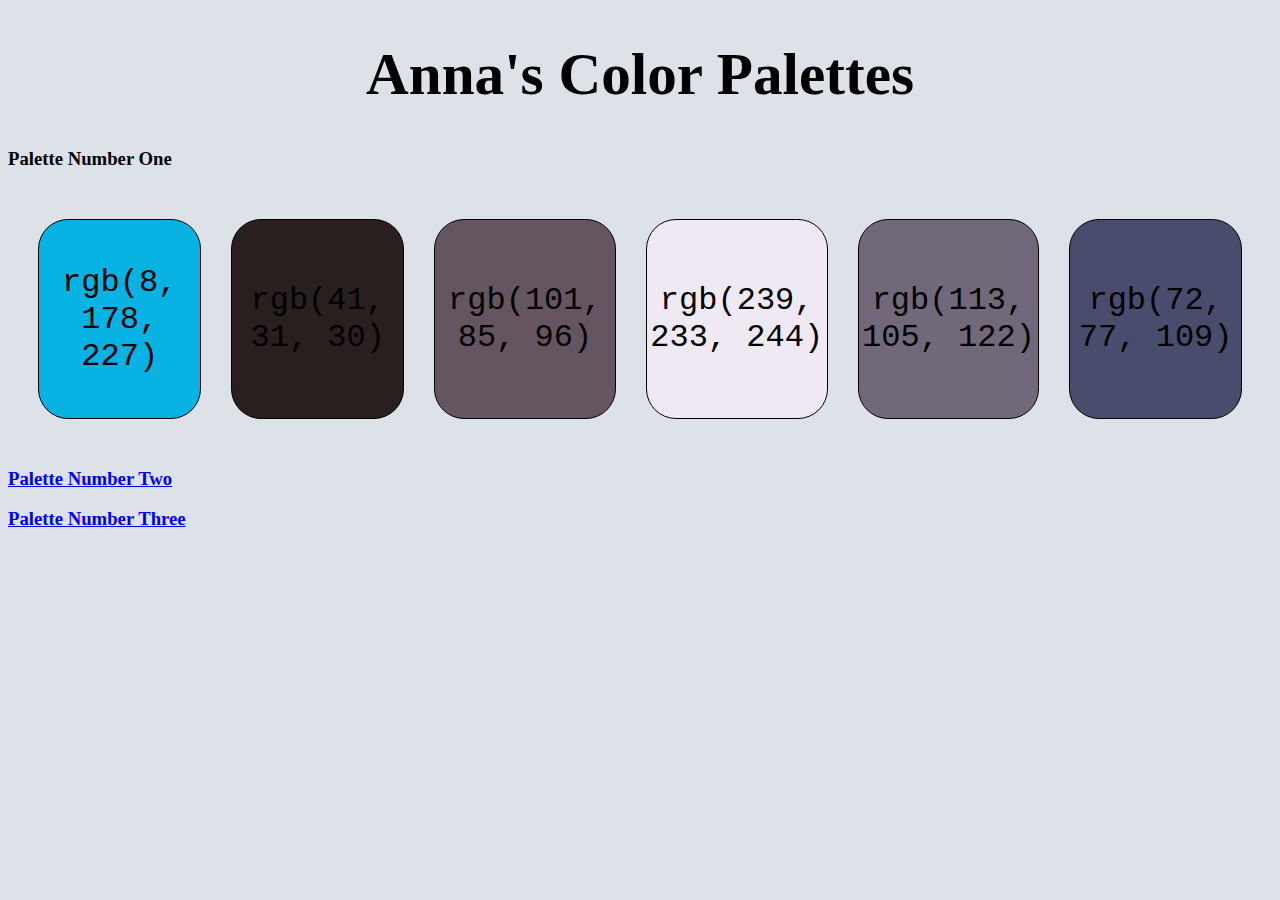
<file: index.html>
<!DOCTYPE html>
<html lang="en">
<head>
    <meta charset="UTF-8">
    <meta http-equiv="X-UA-Compatible" content="IE=edge">
    <meta name="viewport" content="width=device-width, initial-scale=1.0">
    
    <title>Color Palettes</title>
    <link rel="stylesheet" href="css/colors.css">
</head>
<body style="background-color: #dce2e8"">
    <h1 class="font2"> <center>Anna's Color Palettes</center> </h1>
    <h3>Palette Number One</h3>
    <table style="width:100%">
      <tr style="height:200px" class="text">
        <td style= "background-color: rgb(8, 178, 227)" class="text font"> rgb(8, 178, 227)</td>
        <td style= "background-color: rgb(41, 31, 30);" class="text font"> rgb(41, 31, 30)</td>
        <td style= "background-color: rgb(101, 85, 96);"class="text font"> rgb(101, 85, 96)</td>
        <td style= "background-color: rgb(239, 233, 244);"class="text font"> rgb(239, 233, 244)</td>
        <td style= "background-color: rgb(113, 105, 122);"class="text font"> rgb(113, 105, 122)</td>
        <td style= "background-color: rgb(72, 77, 109);"class="text font"> rgb(72, 77, 109)</td>
     </tr>
    </table>
     <a href="index2.html" target="_blank">
    <h3>Palette Number Two</h3>
   </a>
    <a href="index3.html" target="_blank">
      <h3>Palette Number Three</h3>
   </a>
   
</body>
</html>
</file>
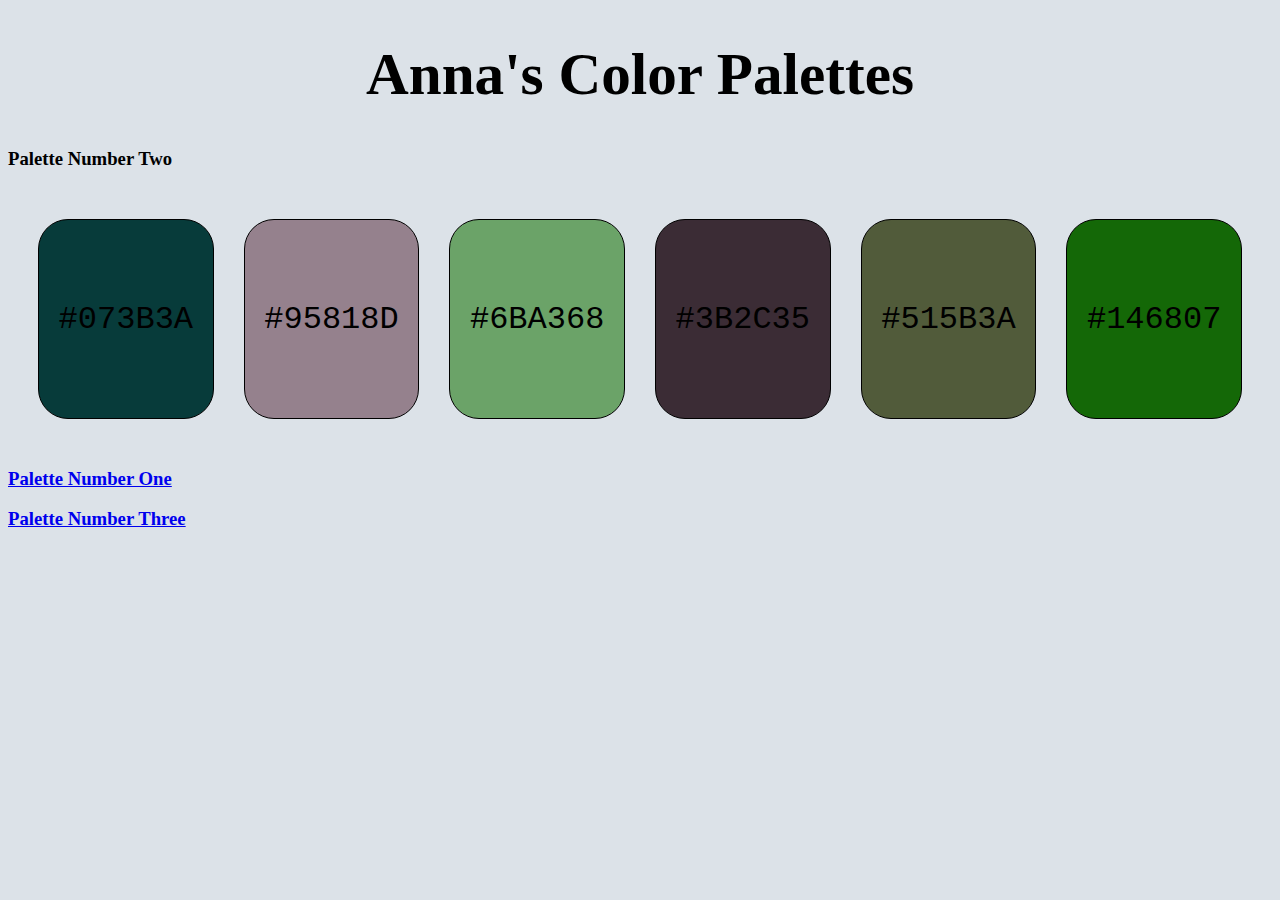
<file: index2.html>
<!DOCTYPE html>
<html lang="en">
<head>
    <meta charset="UTF-8">
    <meta http-equiv="X-UA-Compatible" content="IE=edge">
    <meta name="viewport" content="width=device-width, initial-scale=1.0">
    
    <title>Color Palettes</title>
    <link rel="stylesheet" href="css/colors.css">
</head>
<body style="background-color: #dce2e8"">
    <h1 class="font2"> <center>Anna's Color Palettes</center> </h1>
    <table style="width:100%">
        <h3>Palette Number Two</h3>
     <tr style="height:200px">
        <td style= "background-color: #073B3A;"class="text font"> #073B3A</td>
        <td style= "background-color: #95818D"class="text font"> #95818D</td>
        <td style= "background-color: #6BA368;"class="text font"> #6BA368</td>
        <td style= "background-color: #3B2C35;"class="text font"> #3B2C35</td>
        <td style= "background-color: #515B3A;"class="text font"> #515B3A</td>
        <td style= "background-color: #146807;"class="text font"> #146807</td>
     </tr>
    </table>
     <a href="index.html" target="_blank">
        <h3>Palette Number One</h3>
    </a>
    <a href="index3.html" target="_blank">
          <h3>Palette Number Three</h3>
    </a>
    
</body>
</html>
</file>
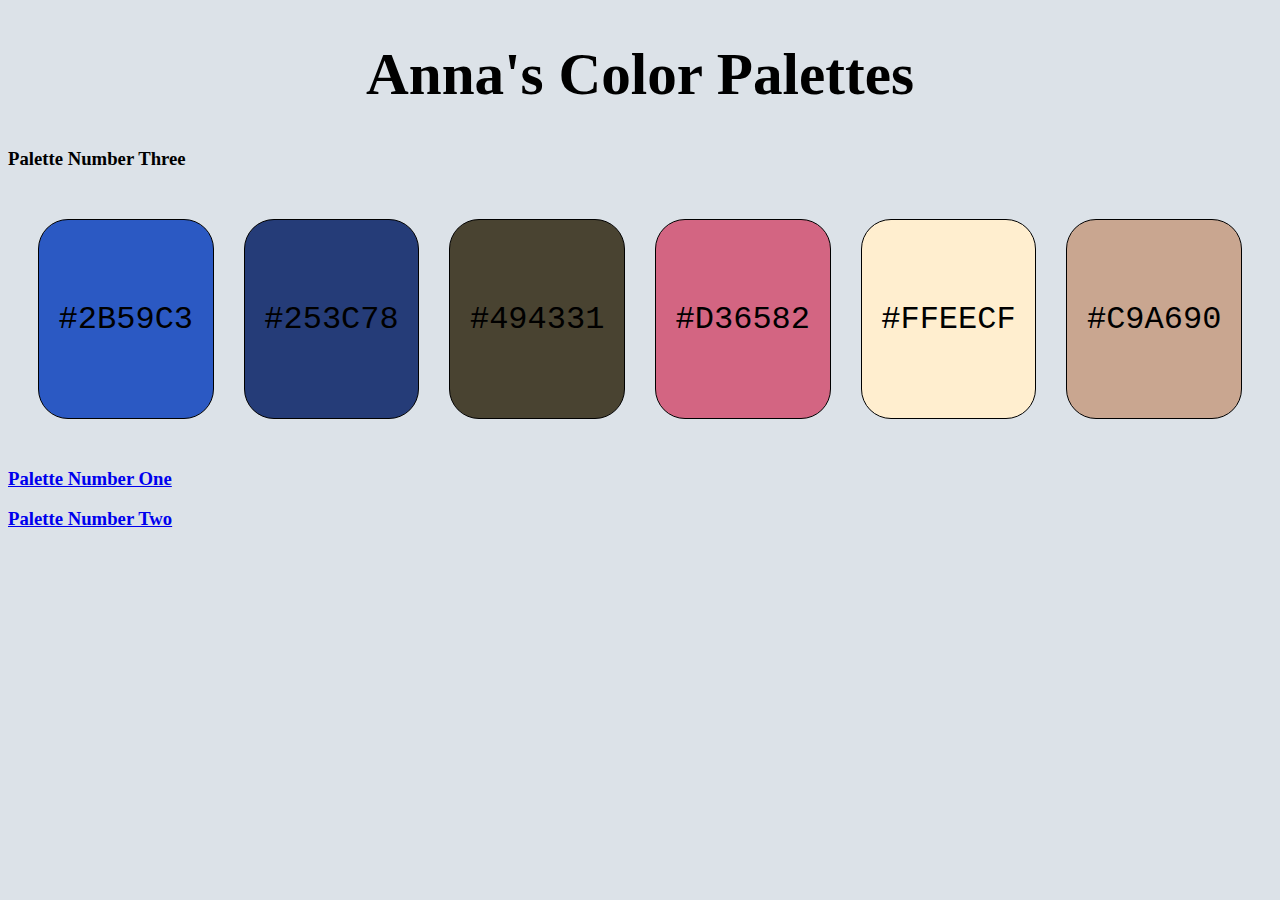
<file: index3.html>
<!DOCTYPE html>
<html lang="en">
<head>
    <meta charset="UTF-8">
    <meta http-equiv="X-UA-Compatible" content="IE=edge">
    <meta name="viewport" content="width=device-width, initial-scale=1.0">
    
    <title>Color Palettes</title>
    <link rel="stylesheet" href="css/colors.css">
</head>
<body style="background-color: #dce2e8"">
    <h1 class="font2"> <center>Anna's Color Palettes</center> </h1>
    <table style="width:100%">
        <h3>Palette Number Three</h3>
     <tr style="height:200px">
        <td style= "background-color: #2B59C3;"class="text font"> #2B59C3</td>
        <td style= "background-color: #253C78"class="text font"> #253C78</td>
        <td style= "background-color: #494331;"class="text font"> #494331</td>
        <td style= "background-color: #D36582;"class="text font"> #D36582</td>
        <td style= "background-color: #FFEECF;"class="text font"> #FFEECF</td>
        <td style= "background-color: #C9A690;"class="text font"> #C9A690</td>
     </tr>
 </table>
 <a href="index.html" target="_blank">
    <h3>Palette Number One</h3>
   </a>
    <a href="index2.html" target="_blank">
      <h3>Palette Number Two</h3>
   </a>
</body>
</html>
</file>
<file: css/colors.css>
.myTable1 { 
    width:100%;
    text-align: center;
    background-color: (7, 59, 58);
    }
.text{
    text-align: center;
    width: 200px;
}
th, td {
    border: 1px solid black;
    border-radius: 30px;
  }
.font{
        color: black;
        font-family: courier;
        font-size: 200%;
     
}
.font2{
    color: black;
    font-size: 370%;

}
table {
    border-spacing: 30px;
  }
</file>
